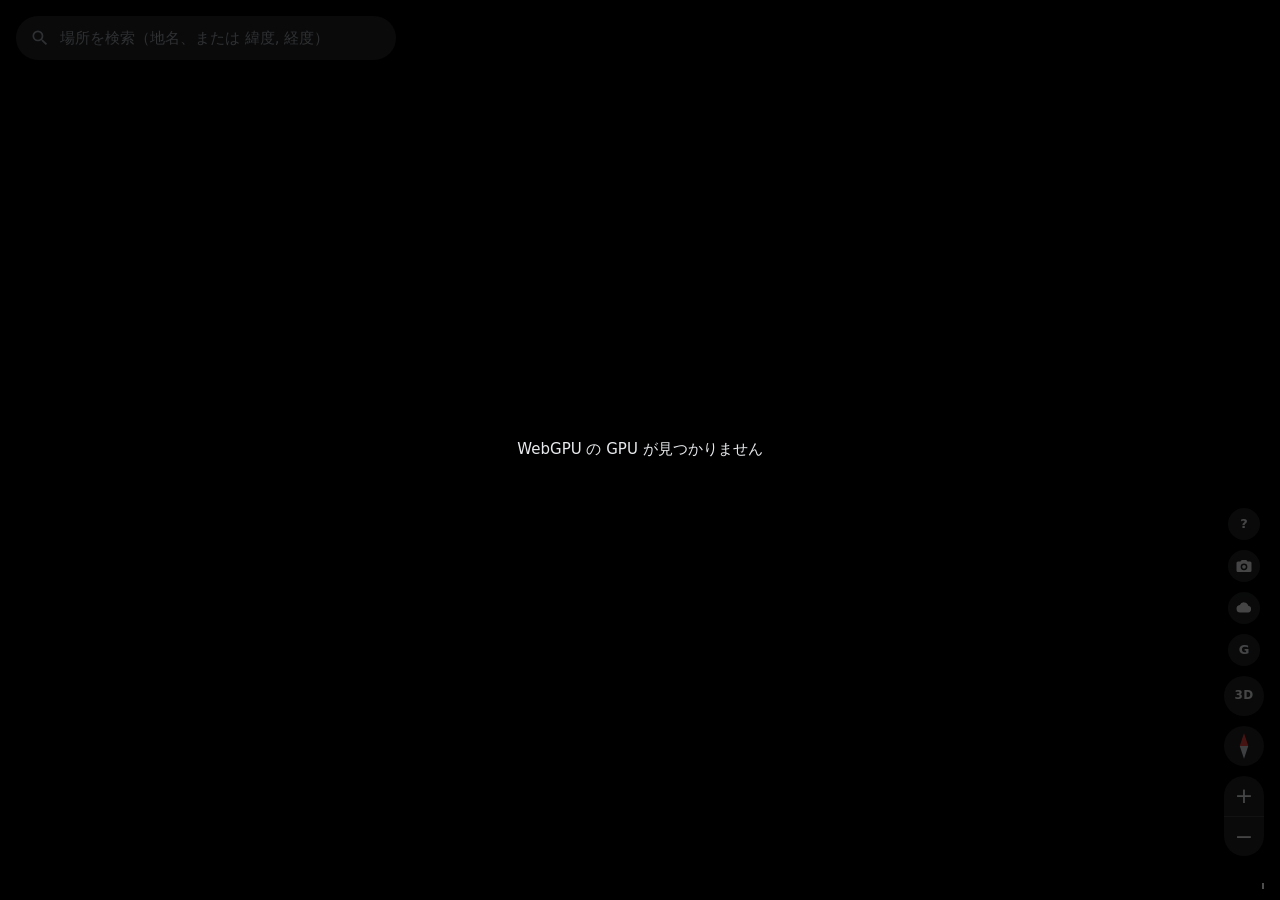
<file: flyover/earth/gpu.html>
<!DOCTYPE html>
<html lang="ja">
<head>
<meta charset="utf-8">
<meta name="viewport" content="width=device-width, initial-scale=1">
<title>Flyover Earth（WebGPU）</title>
<link rel="stylesheet" href="earth.css">
<style>
  #gpu-canvas { position: absolute; inset: 0; width: 100%; height: 100%; display: block; touch-action: none; }
  #gpu-error { position: fixed; inset: 0; display: grid; place-items: center; padding: 16px; text-align: center; z-index: 6;
               background: rgba(0, 0, 0, .7); font-size: 15px; }
  #gpu-error[hidden] { display: none; }
</style>
</head>
<body>
<div id="globe"></div>
<div id="gpu-error" hidden></div>

<div id="search">
  <form id="search-form" autocomplete="off">
    <svg class="icon" viewBox="0 0 24 24" aria-hidden="true"><path d="M15.5 14h-.79l-.28-.27A6.47 6.47 0 0 0 16 9.5 6.5 6.5 0 1 0 9.5 16c1.61 0 3.09-.59 4.23-1.57l.27.28v.79l5 4.99L20.49 19l-4.99-5zm-6 0C7.01 14 5 11.99 5 9.5S7.01 5 9.5 5 14 7.01 14 9.5 11.99 14 9.5 14z"/></svg>
    <input id="q" type="search" placeholder="場所を検索（地名、または 緯度, 経度）" aria-label="場所を検索">
  </form>
  <div id="results" hidden></div>
</div>

<div id="controls">
  <button id="help-btn" class="round small" title="操作方法（?）" aria-label="操作方法">?</button>
  <div id="shot">
  <div id="shot-menu" hidden>
    <button data-size="screen">画面と同じ</button><button data-size="hd">HD</button><button data-size="2k">2K</button><button data-size="4k">4K</button>
  </div>
  <button id="shot-btn" class="round small" title="スクリーンショットを保存（P、4K は Shift + P）" aria-label="スクリーンショットを保存">
    <svg viewBox="0 0 24 24" width="18" height="18" aria-hidden="true"><path fill="currentColor" d="M9 4 7.2 6H4a2 2 0 0 0-2 2v10a2 2 0 0 0 2 2h16a2 2 0 0 0 2-2V8a2 2 0 0 0-2-2h-3.2L15 4H9zm3 4.5a4.5 4.5 0 1 1 0 9 4.5 4.5 0 0 1 0-9zm0 2a2.5 2.5 0 1 0 0 5 2.5 2.5 0 0 0 0-5z"/></svg>
  </button>
  </div>
  <button id="cloud-btn" class="round small" title="雲を出す・消す（C）" aria-label="雲を出す・消す">
    <svg viewBox="0 0 24 24" width="18" height="18" aria-hidden="true"><path fill="currentColor" d="M7 18a5 5 0 0 1-.6-9.96A6 6 0 0 1 17.7 9.1 4.5 4.5 0 0 1 17.5 18H7z"/></svg>
  </button>
  <button id="look-btn" class="round small" title="色合いを切り替え（G）">G</button>
  <button id="dim-btn" class="round" title="2D と 3D を切り替え（O）">3D</button>
  <button id="compass" class="round" title="北を上に（N）" aria-label="北を上に">
    <svg viewBox="0 0 40 40" aria-hidden="true"><g id="needle"><path d="M20 5 L25 20 L15 20 Z" fill="#e8453c"/><path d="M20 35 L25 20 L15 20 Z" fill="#cfd4da"/></g></svg>
  </button>
  <div class="zoom">
    <button id="zoom-in" title="拡大（PageUp / +）" aria-label="拡大">+</button>
    <button id="zoom-out" title="縮小（PageDown / -）" aria-label="縮小">−</button>
  </div>
</div>

<div id="status">
  <span id="loading" hidden><i></i>読み込み中</span>
  <span id="date" title="画面の中央に写っている新しい Flyover の写真を撮った日"></span>
  <span id="scale"><b></b><i></i></span>
  <span id="cursor"></span>
  <span id="camera"></span>
  <span id="credits"></span>
</div>

<div id="help" hidden>
  <div class="card" role="dialog" aria-labelledby="help-title">
    <button class="close" aria-label="閉じる">×</button>
    <h2 id="help-title">操作方法</h2>
    <div class="cols">
      <section>
        <h3>マウス</h3>
        <dl>
          <dt>ドラッグ</dt><dd>移動（地面をつかんで動かす）</dd>
          <dt>ホイール</dt><dd>拡大・縮小（カーソルの方へ）</dd>
          <dt>Shift + ドラッグ</dt><dd>左右で回転、上下で傾き</dd>
          <dt>中ボタンでドラッグ</dt><dd>回転・傾き</dd>
          <dt>Ctrl + ドラッグ</dt><dd>その場で見回す</dd>
          <dt>右ボタンでドラッグ</dt><dd>拡大・縮小</dd>
          <dt>Shift + ホイール</dt><dd>傾き</dd>
          <dt>ダブルクリック</dt><dd>カーソルの方へ寄る</dd>
          <dt>右ダブルクリック</dt><dd>カーソルから離れる</dd>
        </dl>
      </section>
      <section>
        <h3>キーボード</h3>
        <dl>
          <dt>矢印</dt><dd>移動</dd>
          <dt>Shift + ←→</dt><dd>回転</dd>
          <dt>Shift + ↑↓</dt><dd>傾き</dd>
          <dt>PageUp / PageDown、+ / -</dt><dd>拡大・縮小</dd>
          <dt>Shift + PageUp / PageDown</dt><dd>高度を上げる・下げる</dd>
          <dt>Alt を押しながら</dt><dd>ゆっくり動かす</dd>
          <dt>N</dt><dd>北を上に</dd>
          <dt>U</dt><dd>真上から見る</dd>
          <dt>R</dt><dd>北を上にして真上から（リセット）</dd>
          <dt>O</dt><dd>2D と 3D を切り替え</dd>
          <dt>G</dt><dd>色合いを切り替え（A: Apple マップ、G: 大気あり）</dd>
          <dt>C</dt><dd>雲を出す・消す</dd>
          <dt>P</dt><dd>スクリーンショットを保存（PNG）</dd>
          <dt>Shift + P</dt><dd>4K（3840×2160）で保存</dd>
          <dt>Space</dt><dd>動きを止める</dd>
          <dt>/</dt><dd>検索</dd>
          <dt>?</dt><dd>この一覧</dd>
        </dl>
      </section>
    </div>
    <p class="note">Flyover（3D）のある所では、寄っていくと 3D の街が読み込まれます。</p>
    <p class="note">--r3d で起動しているときは、URL に ?season=sakura で木が桜に、?season=momiji で紅葉になります。</p>
    <p class="note">?light=morning（朝）・evening（夕方）・cloudy（曇り）・night（夜）で光の当たり方が変わります。</p>
  </div>
</div>

<script src="gpu-math.js"></script>
<script src="gpu-atmo.js"></script>
<script src="gpu-season.js"></script>
<script src="sunlight.js"></script>
<script src="gpu-bloom.js"></script>
<script src="gpu-godrays.js"></script>
<script src="gpu-clouds.js"></script>
<script src="gpu-render.js"></script>
<script src="gpu-ui.js"></script>
</body>
</html>
</file>
<file: flyover/earth/earth.css>
:root {
  --panel: rgba(32, 33, 36, .92);
  --panel-solid: #202124;
  --line: rgba(255, 255, 255, .12);
  --text: #e8eaed;
  --muted: #9aa0a6;
  --accent: #8ab4f8;
  --shadow: 0 1px 3px rgba(0, 0, 0, .4), 0 4px 12px rgba(0, 0, 0, .3);
  color-scheme: dark;
}
html, body { margin: 0; height: 100%; overflow: hidden; background: #000; color: var(--text);
             font: 13px/1.45 "Segoe UI", "Hiragino Sans", "Yu Gothic UI", system-ui, sans-serif; }
#globe { position: absolute; inset: 0; }
button { font: inherit; color: inherit; cursor: pointer; }

/* 検索 */
#search { position: absolute; left: 16px; top: 16px; width: min(380px, calc(100vw - 32px)); z-index: 2; }
#search form { display: flex; align-items: center; gap: 8px; height: 44px; padding: 0 14px;
               background: var(--panel-solid); border-radius: 22px; box-shadow: var(--shadow); }
#search .icon { width: 20px; height: 20px; fill: var(--muted); flex: none; }
#search input { flex: 1; min-width: 0; height: 100%; border: 0; outline: 0; background: none;
                color: var(--text); font: inherit; font-size: 15px; }
#search input::placeholder { color: var(--muted); }
#results { margin-top: 6px; background: var(--panel-solid); border-radius: 12px; box-shadow: var(--shadow);
           max-height: min(60vh, 460px); overflow-y: auto; padding: 6px 0; }
#results h4 { margin: 6px 16px 4px; font-size: 11px; font-weight: 600; letter-spacing: .04em; color: var(--muted); }
#results button { display: block; width: 100%; padding: 8px 16px; border: 0; background: none; text-align: left; }
#results button:hover, #results button.active { background: rgba(255, 255, 255, .08); }
#results button small { display: block; color: var(--muted); overflow: hidden; text-overflow: ellipsis; white-space: nowrap; }
#results .empty { padding: 8px 16px; color: var(--muted); }
#results .badge { margin-left: 6px; padding: 0 6px; border-radius: 8px; font-size: 10px;
                  background: rgba(138, 180, 248, .18); color: var(--accent); }

/* 右下のボタン */
#controls { position: absolute; right: 16px; bottom: 44px; display: flex; flex-direction: column;
            align-items: center; gap: 10px; z-index: 2; }
.round { width: 40px; height: 40px; border-radius: 50%; border: 0; background: var(--panel-solid);
         box-shadow: var(--shadow); display: grid; place-items: center; font-weight: 600; padding: 0; }
.round.small { width: 32px; height: 32px; }
.round:hover, .zoom button:hover { background: #303134; }
#compass svg { width: 34px; height: 34px; }
#needle { transform-origin: 20px 20px; }
#dim-btn { font-size: 12px; letter-spacing: .02em; }
#look-btn { font-size: 13px; }
#look-btn[hidden] { display: none; }
#shot { position: relative; }
#shot-menu { position: absolute; right: 42px; top: 50%; transform: translateY(-50%); display: flex; gap: 4px;
             padding: 4px; border-radius: 8px; background: var(--panel-solid); box-shadow: var(--shadow); white-space: nowrap; }
#shot-menu[hidden] { display: none; }
#shot-menu button { border: 0; border-radius: 6px; padding: 4px 8px; background: transparent; color: inherit; font: inherit; }
#shot-menu button:hover { background: #303134; }
.zoom { display: flex; flex-direction: column; border-radius: 20px; overflow: hidden; background: var(--panel-solid);
        box-shadow: var(--shadow); }
.zoom button { width: 40px; height: 40px; border: 0; background: none; font-size: 22px; line-height: 1; padding: 0; }
.zoom button + button { border-top: 1px solid var(--line); }

/* 下の帯 */
#status { position: absolute; left: 0; right: 0; bottom: 0; height: 28px; display: flex; align-items: center;
          justify-content: flex-end; gap: 18px; padding: 0 16px; background: rgba(0, 0, 0, .55); color: #dadce0;
          font-size: 12px; font-variant-numeric: tabular-nums; z-index: 2; white-space: nowrap; }
#status > span:empty { display: none; }
#loading { display: flex; align-items: center; gap: 6px; margin-right: auto; }
#loading[hidden] { display: none; }
#loading i { width: 10px; height: 10px; border: 2px solid rgba(255, 255, 255, .25); border-top-color: #fff;
             border-radius: 50%; animation: spin .8s linear infinite; }
@keyframes spin { to { transform: rotate(360deg); } }
#scale { display: flex; align-items: center; gap: 6px; }
#scale i { display: block; height: 5px; border: 1.5px solid #fff; border-top: 0; }
#credits { color: var(--muted); }
#credits .cesium-widget-credits { position: static; display: inline; padding: 0; font-size: 12px; color: var(--muted); }
#credits .cesium-credit-logoContainer { display: none !important; }
#credits .cesium-credit-textContainer, #credits .cesium-credit-expand-link { display: inline !important; }
#credits a { color: var(--muted); }

/* 操作方法 */
#help { position: fixed; inset: 0; background: rgba(0, 0, 0, .5); display: grid; place-items: center; z-index: 5; padding: 16px; }
#help[hidden] { display: none; }
#help .card { position: relative; background: var(--panel-solid); border-radius: 12px; box-shadow: var(--shadow);
              padding: 20px 24px; max-width: 720px; max-height: calc(100vh - 32px); overflow-y: auto; }
#help h2 { margin: 0 0 12px; font-size: 18px; font-weight: 600; }
#help h3 { margin: 0 0 6px; font-size: 12px; color: var(--muted); font-weight: 600; }
#help .cols { display: grid; grid-template-columns: 1fr 1fr; gap: 24px; }
#help dl { display: grid; grid-template-columns: auto 1fr; gap: 5px 14px; margin: 0; }
#help dt { color: var(--accent); white-space: nowrap; }
#help dd { margin: 0; }
#help .note { margin: 14px 0 0; color: var(--muted); }
#help .close { position: absolute; right: 10px; top: 8px; border: 0; background: none; font-size: 22px; color: var(--muted); }

@media (max-width: 640px) {
  #help .cols { grid-template-columns: 1fr; }
  #status { gap: 10px; padding: 0 10px; }
  #cursor, #credits { display: none; }
}
</file>
